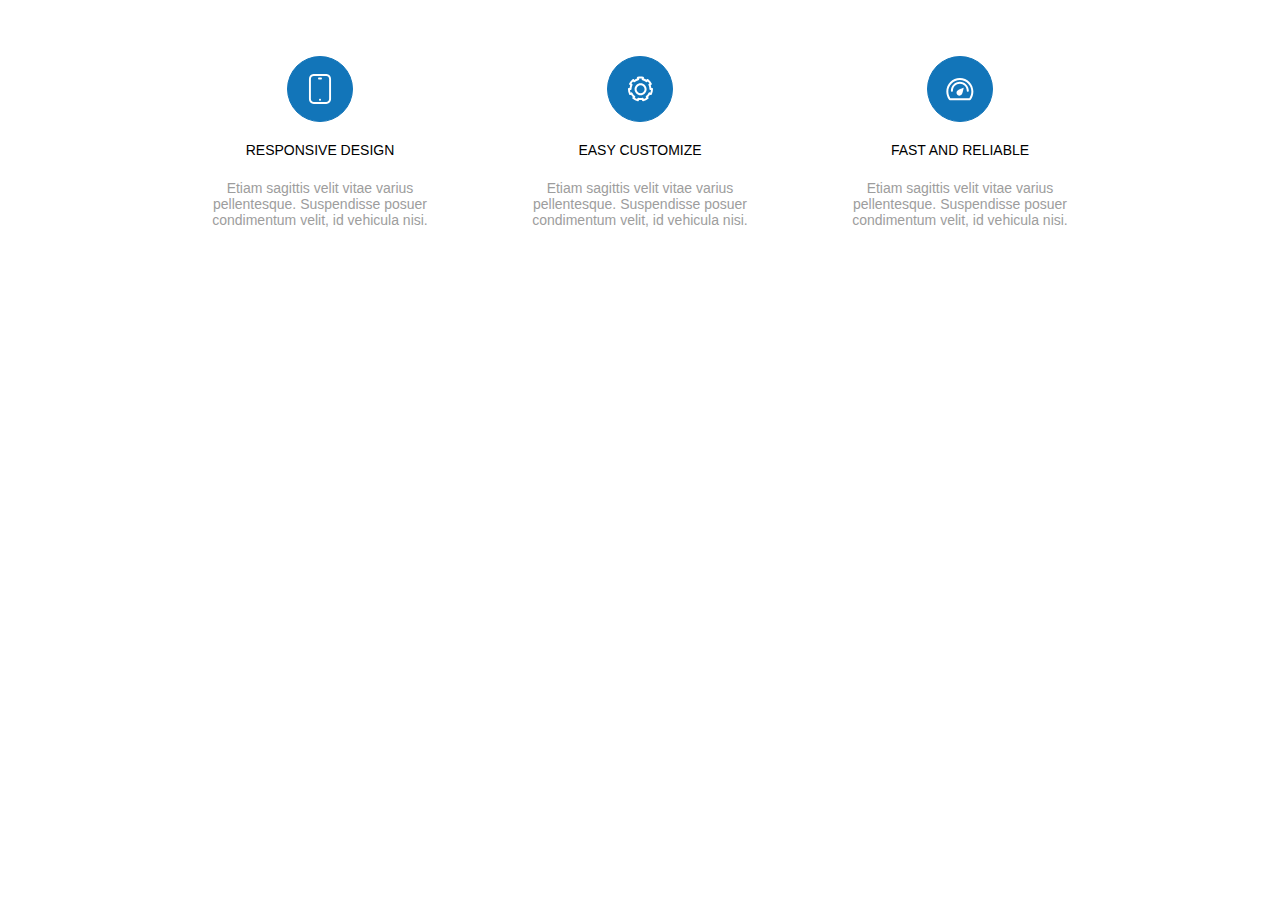
<file: index.html>
<!DOCTYPE html>
<html lang="en">

<head>
    <link rel="stylesheet" href="styles/style.css">
    <meta charset="UTF-8">
    <meta name="viewport" content="width=device-width, initial-scale=1.0">
    <title>Homework6_1</title>
</head>

<body>
    <section class="section_1">
        <ul>
            <a href="#">
                <li>
                    <div class="wrapper_icon">
                        <div class="icon">
                            <svg width="24px" height="30px">
                                <path fill-rule="evenodd"
                                    d="M18.266,29.975 L5.735,29.975 C3.104,29.975 0.964,27.751 0.964,25.017 L0.964,4.944 C0.964,2.210 3.104,-0.014 5.735,-0.014 L18.266,-0.014 C20.897,-0.014 23.038,2.210 23.038,4.944 L23.038,25.017 C23.038,27.751 20.897,29.975 18.266,29.975 ZM21.103,4.944 C21.103,3.318 19.831,1.996 18.266,1.996 L5.735,1.996 C4.171,1.996 2.899,3.318 2.899,4.944 L2.899,25.017 C2.899,26.643 4.171,27.965 5.735,27.965 L18.266,27.965 C19.831,27.965 21.103,26.643 21.103,25.017 L21.103,4.944 ZM12.969,5.431 L11.034,5.431 C10.500,5.431 10.066,4.981 10.066,4.426 C10.066,3.870 10.500,3.420 11.034,3.420 L12.969,3.420 C13.503,3.420 13.936,3.870 13.936,4.426 C13.936,4.981 13.503,5.431 12.969,5.431 ZM12.001,24.808 C12.534,24.808 12.969,25.258 12.969,25.813 C12.969,26.368 12.534,26.818 12.001,26.818 C11.468,26.818 11.034,26.368 11.034,25.813 C11.034,25.258 11.468,24.808 12.001,24.808 Z" />
                            </svg>
                        </div>
                    </div>
                    <h3>Responsive Design</h3>
                    <p>Etiam sagittis velit vitae varius pellentesque. Suspendisse posuer condimentum velit, id vehicula
                        nisi.</p>
                </li>
            </a>
            <a href="#">
                <li>
                    <div class="wrapper_icon">
                        <div class="icon">
                            <svg xmlns="http://www.w3.org/2000/svg" xmlns:xlink="http://www.w3.org/1999/xlink"
                                width="26px" height="26px">
                                <path fill-rule="evenodd"
                                    d="M24.759,18.472 C24.643,18.711 24.438,18.895 24.187,18.983 C23.935,19.072 23.661,19.056 23.421,18.940 L22.849,18.664 C22.351,19.494 21.744,20.259 21.051,20.929 L21.444,21.422 C21.790,21.855 21.719,22.487 21.286,22.833 C19.823,24.005 18.086,24.844 16.266,25.259 C15.718,25.386 15.189,25.045 15.066,24.505 L14.926,23.891 C13.955,24.025 13.007,24.026 12.036,23.894 L11.898,24.508 C11.839,24.767 11.679,24.993 11.455,25.135 C11.294,25.237 11.108,25.290 10.920,25.290 C10.847,25.290 10.772,25.282 10.699,25.265 C8.877,24.853 7.139,24.017 5.673,22.847 C5.465,22.682 5.331,22.439 5.302,22.175 C5.271,21.911 5.348,21.646 5.513,21.437 L5.906,20.944 C5.211,20.276 4.602,19.512 4.103,18.683 L3.532,18.959 C3.035,19.202 2.435,18.994 2.194,18.495 C1.369,16.791 0.948,14.961 0.944,13.054 C0.943,12.788 1.049,12.532 1.236,12.343 C1.423,12.155 1.678,12.049 1.944,12.048 L2.567,12.047 C2.655,11.078 2.870,10.134 3.211,9.221 L2.641,8.947 C2.401,8.832 2.217,8.626 2.129,8.374 C2.041,8.123 2.056,7.848 2.171,7.608 C2.980,5.922 4.176,4.411 5.633,3.241 C6.067,2.895 6.696,2.964 7.042,3.395 L7.436,3.886 C8.241,3.354 9.121,2.928 10.039,2.623 L9.897,2.007 C9.838,1.748 9.884,1.474 10.025,1.249 C10.165,1.023 10.391,0.863 10.649,0.803 C12.459,0.385 14.405,0.380 16.216,0.786 C16.756,0.906 17.096,1.443 16.975,1.984 L16.838,2.601 C17.756,2.899 18.637,3.322 19.448,3.851 L19.840,3.356 C20.005,3.147 20.246,3.013 20.510,2.982 C20.772,2.947 21.039,3.027 21.247,3.193 C22.712,4.357 23.919,5.859 24.736,7.538 C24.853,7.777 24.870,8.054 24.783,8.306 C24.697,8.557 24.514,8.764 24.275,8.881 L23.706,9.158 C24.054,10.075 24.276,11.022 24.368,11.991 L24.982,11.983 C25.233,11.972 25.508,12.085 25.698,12.272 C25.889,12.462 25.997,12.718 25.997,12.987 C25.997,14.935 25.581,16.765 24.759,18.472 ZM23.428,14.011 C23.162,13.979 22.902,13.910 22.712,13.723 C22.522,13.535 22.414,13.278 22.413,13.011 C22.410,11.658 22.104,10.347 21.505,9.116 C21.263,8.617 21.469,8.017 21.967,7.774 L22.452,7.537 C21.980,6.767 21.409,6.055 20.757,5.427 L20.424,5.848 C20.081,6.282 19.451,6.355 19.017,6.011 C17.955,5.168 16.749,4.590 15.432,4.294 C14.892,4.173 14.553,3.636 14.674,3.096 L14.790,2.573 C13.896,2.462 12.977,2.465 12.086,2.582 L12.208,3.105 C12.268,3.364 12.222,3.637 12.081,3.863 C11.940,4.088 11.715,4.249 11.456,4.309 C10.154,4.609 8.918,5.208 7.880,6.042 C7.449,6.390 6.819,6.320 6.472,5.888 L6.137,5.472 C5.490,6.103 4.922,6.819 4.455,7.592 L4.942,7.827 C5.441,8.066 5.651,8.665 5.411,9.165 C4.824,10.393 4.527,11.692 4.527,13.028 C4.527,13.582 4.080,14.052 3.528,14.053 L2.997,14.053 C3.083,14.961 3.286,15.844 3.602,16.695 L4.088,16.459 C4.328,16.341 4.603,16.326 4.854,16.413 C5.105,16.501 5.312,16.684 5.428,16.924 C6.011,18.131 6.870,19.206 7.909,20.035 C8.116,20.201 8.250,20.443 8.280,20.708 C8.310,20.971 8.234,21.237 8.068,21.446 L7.736,21.864 C8.494,22.358 9.317,22.754 10.174,23.038 L10.292,22.515 C10.350,22.255 10.510,22.030 10.734,21.888 C10.959,21.746 11.228,21.698 11.490,21.757 C12.833,22.062 14.125,22.061 15.467,21.753 C15.724,21.694 15.998,21.741 16.223,21.882 C16.448,22.023 16.608,22.248 16.666,22.508 L16.786,23.032 C17.642,22.747 18.464,22.348 19.222,21.854 L18.889,21.435 C18.543,21.003 18.614,20.370 19.045,20.025 C20.083,19.194 20.939,18.116 21.521,16.908 C21.761,16.409 22.358,16.198 22.859,16.440 L23.347,16.675 C23.664,15.815 23.865,14.922 23.948,14.004 L23.428,14.011 ZM13.591,19.296 C10.275,19.296 7.578,16.595 7.578,13.274 C7.578,9.954 10.275,7.252 13.591,7.252 C16.906,7.252 19.603,9.954 19.603,13.274 C19.603,16.595 16.906,19.296 13.591,19.296 ZM13.591,9.259 C11.380,9.259 9.582,11.060 9.582,13.274 C9.582,15.488 11.380,17.289 13.591,17.289 C15.801,17.289 17.599,15.488 17.599,13.274 C17.599,11.060 15.801,9.259 13.591,9.259 Z" />
                            </svg>
                        </div>
                    </div>
                    <h3>Easy Customize</h3>
                    <p>Etiam sagittis velit vitae varius pellentesque. Suspendisse posuer condimentum velit, id vehicula
                        nisi.</p>
                </li>
            </a>
            <a href="#">
                <li>
                    <div class="wrapper_icon">
                        <div class="icon">
                            <svg xmlns="http://www.w3.org/2000/svg" xmlns:xlink="http://www.w3.org/1999/xlink"
                                width="28px" height="24px">
                                <path fill-rule="evenodd"
                                    d="M24.693,22.771 C24.504,23.019 24.211,23.164 23.900,23.164 L3.804,23.164 C3.494,23.164 3.201,23.019 3.012,22.771 C1.311,20.548 0.335,17.565 0.335,14.586 C0.335,7.038 6.399,0.897 13.852,0.897 C21.306,0.897 27.369,7.026 27.369,14.561 C27.369,17.556 26.394,20.549 24.693,22.771 ZM13.852,2.914 C7.503,2.914 2.338,8.150 2.338,14.586 C2.338,16.956 3.053,19.317 4.313,21.147 L23.393,21.147 C24.652,19.317 25.367,16.946 25.367,14.561 C25.367,8.139 20.201,2.914 13.852,2.914 ZM21.789,14.773 C21.236,14.773 20.788,14.322 20.788,13.765 C20.788,9.883 17.677,6.725 13.852,6.725 C10.028,6.725 6.917,9.896 6.917,13.793 C6.917,14.350 6.468,14.801 5.916,14.801 C5.363,14.801 4.914,14.350 4.914,13.793 C4.914,8.783 8.924,4.708 13.852,4.708 C18.780,4.708 22.791,8.771 22.791,13.765 C22.791,14.322 22.343,14.773 21.789,14.773 ZM17.703,10.654 C17.703,10.654 16.722,16.356 15.675,17.594 C14.628,18.833 12.783,18.981 11.554,17.927 C10.324,16.872 10.176,15.014 11.223,13.776 C12.270,12.538 17.703,10.654 17.703,10.654 Z" />
                            </svg>
                        </div>
                    </div>
                    <h3>Fast and reliable</h3>
                    <p>Etiam sagittis velit vitae varius pellentesque. Suspendisse posuer condimentum velit, id vehicula
                        nisi.</p>
                </li>
            </a>
        </ul>
    </section>
</body>

</html>
</file>
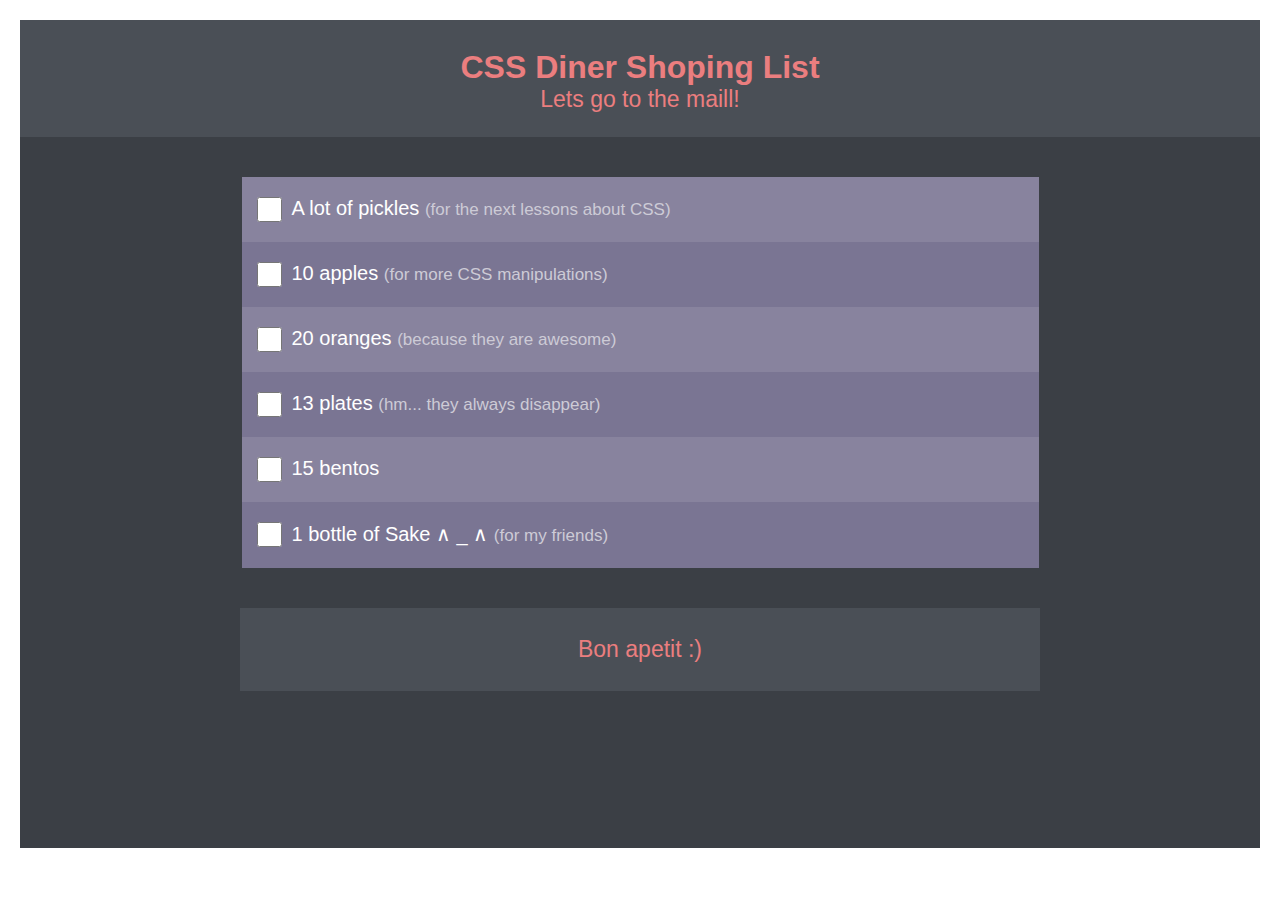
<file: Homework6.2/index.html>
<!DOCTYPE html>
<html lang="en">

<head>
    <link rel="shortcut icon" href="http://flukeout.github.io/favicon.png" type="image/x-icon">
    <link rel="stylesheet" href="css/style.css">
    <link rel="icon" href="images/favicon.png" type="image/png">
    <meta charset="UTF-8">
    <meta name="viewport" content="width=device-width, initial-scale=1.0">
    <title>Homework6_2</title>
</head>

<body>
    <header>
        <h2>CSS Diner Shoping List</h2>
        <h3>Lets go to the maill!</h3>
    </header>
    <main>
        <ul class="content">
            <label for="checkbox_1">
                <li>
                    <input type="checkbox" id="checkbox_1">
                    <p>A lot of pickles
                        <span class="test">for the next lessons about CSS</span>
                    </p>
                </li>
            </label>
            <label for="checkbox_2">
                <li>
                    <input type="checkbox" id="checkbox_2">
                    <p>10 apples
                        <span class="test">for more CSS manipulations</span>
                    </p>
                </li>
            </label>
            <label for="checkbox_3">
                <li>
                    <input type="checkbox" id="checkbox_3">
                    <p>20 oranges
                        <span class="test">because they are awesome</span>
                    </p>
                </li>
            </label>
            <label for="checkbox_4">
                <li>
                    <input type="checkbox" id="checkbox_4">
                    <p>13 plates
                        <span class="test">hm... they always disappear</span>
                    </p>
                </li>
            </label>
            <label for="checkbox_5">
                <li>
                    <input type="checkbox" id="checkbox_5">
                    <p>15 bentos
                    </p>
                </li>
            </label>
            <label for="checkbox_6">
                <li>
                    <input type="checkbox" id="checkbox_6">
                    <p>1 bottle of Sake &#8743; _ &#8743;
                        <span class="test">for my friends</span>
                    </p>
                </li>
            </label>
        </ul>
        <p>Bon apetit :)</p>
    </main>
</body>

</html>
</file>
<file: styles/style.css>
* {
    margin: 0;
    padding: 0;
    text-decoration: none;
    list-style-type: none;
    color: #000;
}
.section_1 {
    font-family: "Proxima Nova", sans-serif;
}
.section_1 .wrapper_icon {
    display: inline-block;
}
.section_1 .icon {
    width: 64px;
    height: 64px;
    background-color: #1275b9;
    border-radius: 50%;
    border: 1px solid #1275b9;;
    text-align: center;
    display: inline-block;
    display:  table-cell;
    vertical-align:  middle;
    transition: all .1s ease-in;
}
.section_1 svg {
    fill: #fff;
}
.section_1 ul {
    font-size: 0; 
    text-align: center;
}
.section_1 li {
    display: inline-block;
    width: 220px;
    text-align: center;
    padding-top: 56px;
    padding-bottom: 66px;
    margin: 0 50px;
}
.section_1 h3 {
    text-transform: uppercase;
    margin: 20px 0 0;
    font-size: 14px;
    font-weight: 400;
}
.section_1 p {
    margin: 22px 0 0;
    color: #9d9d9d;
    font-size: 14px;
    font-weight: 300;
}
.section_1 a:hover svg {
    fill: #1275b9;
    transition: all .1s ease-in;
}
.section_1 a:hover .icon {
    background-color: #fff;
    border: 1px solid #1275b9;
    transition: all .1s ease-in;
}
</file>
<file: Homework6.2/css/style.css>
* {
    margin: 0;
    padding: 0;
    text-decoration: none;
    list-style-type: none;
}
body {
    font-family: Trebuchet, Arial, sans-serif;
    padding: 20px;
}
header {
    text-align: center;
    background-color: #4a4f56;
    height: 88px;
    padding-top: 29px;
}
h2 {
    font-size: 32px;
    color: #eb7e7f;
}
h3 {
    font-size: 23px;
    font-weight: 100;
    color: #eb7e7f;
}
main {
    background-color: #3b3f45;
    text-align: center;
    height: 79vh;
    padding: 0 200px;
}
.content {
    margin: 40px 0;
    display: inline-block;
    text-align: left;
}
.content label li {
    color: #fff;
    padding: 18px 0 20px 15px;
    font-size: 20px;
    background-color: #88839e;
    border-top: 2px solid #88839e;
    border-bottom: 2px solid #88839e;
    width: 782px;
    cursor: pointer;
    transition: all .1s ease-in;
}
.content label:nth-child(2n) li {
    background-color: #7a7593;
    border-top: 2px solid #7a7593;
    border-bottom: 2px solid #7a7593;
    transition: all .1s ease-in;
}
.content label li:hover {
    background-color: #625e77;
    border-top: 2px solid #fff;
    border-bottom: 2px solid #fff;
    transition: all .1s ease-in;
}
.content label li input {
    float: left;
    width: 25px;
    height: 25px;
    margin-right: 10px;
}
.content p .test {
    font-size: 17px;
    color: #cdcbd6;
}
.content label li input:checked +p,
.content li input:checked + p span
{
    text-decoration: line-through;
    color: #a3a0b5;
}
.content li p span:before{
    content: "(";
}
.content li p span:after{
    content: ")";
}
.content + p {
    display: inline-block;
    color: #eb7e7f;
    font-size: 23px;
    padding: 28px 0;
    width: 800px;
    background-color: #4a4f56;
}
</file>
